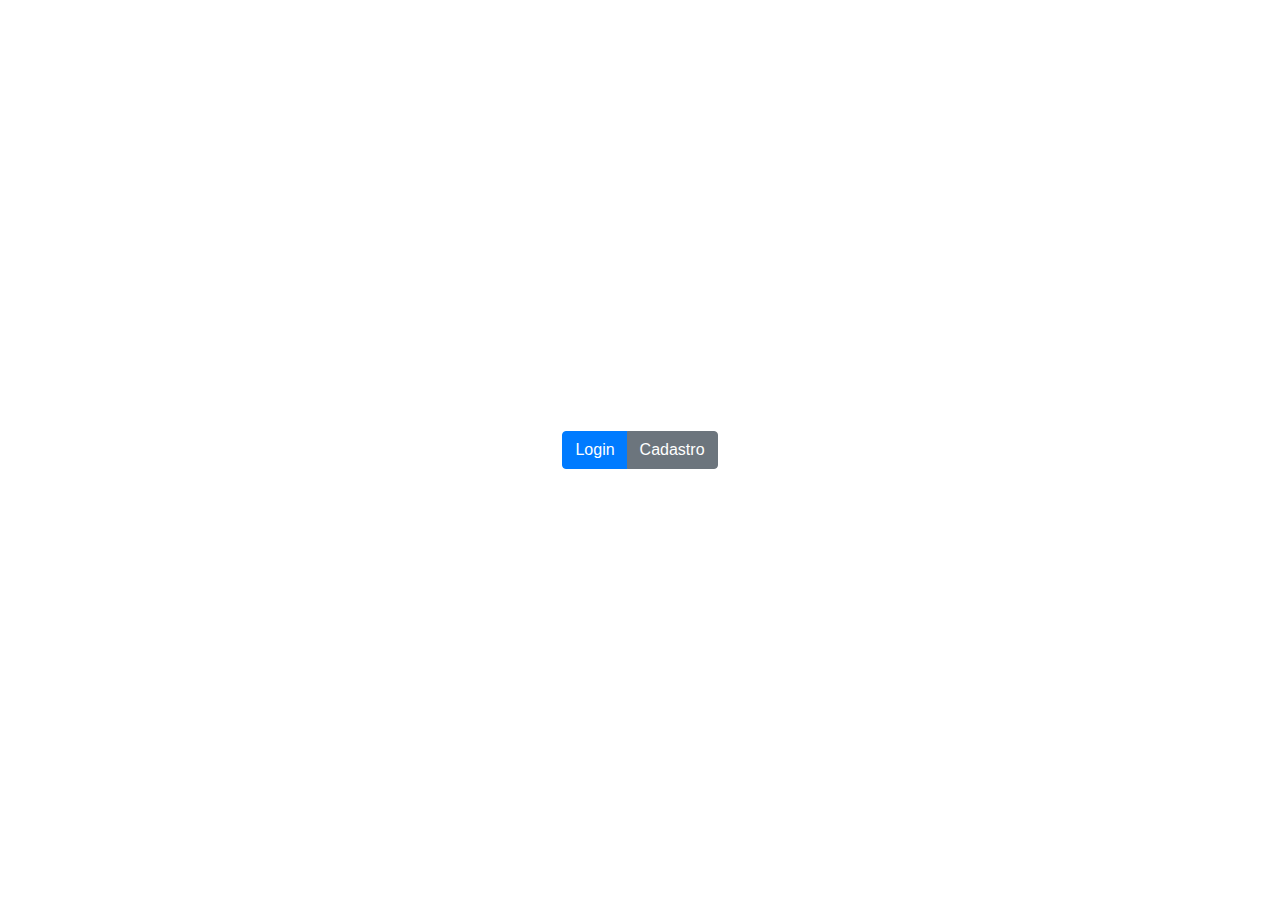
<file: index.html>
<!DOCTYPE html>
<html>
<head>
    <title>Home Page</title>
    <!-- Inclua o CSS do Bootstrap -->
    <link rel="stylesheet" href="https://stackpath.bootstrapcdn.com/bootstrap/4.5.0/css/bootstrap.min.css">
</head>
<body class="d-flex align-items-center justify-content-center" style="height: 100vh;">
    
    <div class="btn-group" role="group" aria-label="Basic example">
        <a href="./user/login.html" class="btn btn-primary">Login</a>
        <a href="./user/cadastro.html" class="btn btn-secondary">Cadastro</a>
    </div>
</body>
</html>
</file>
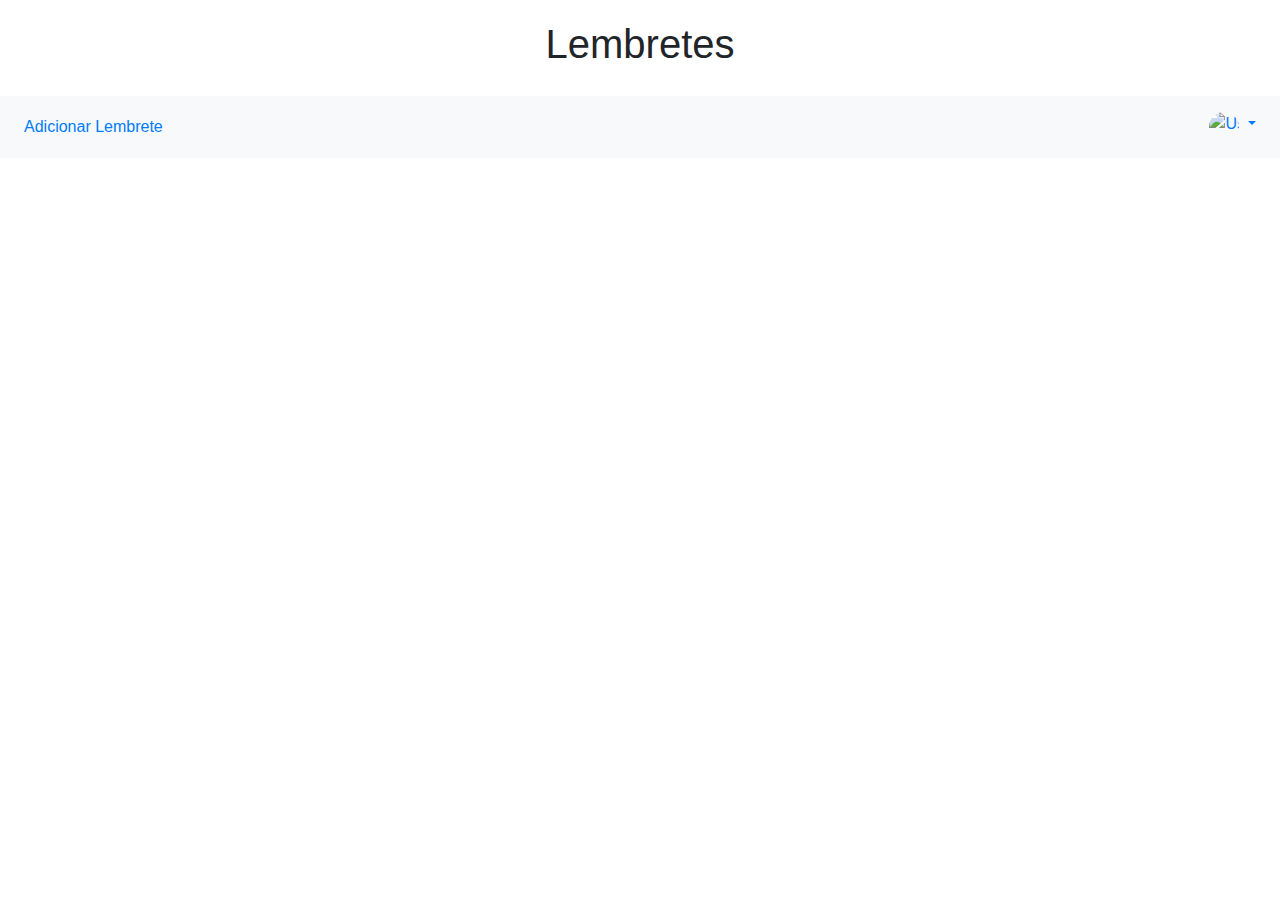
<file: lembretes.html>
<!DOCTYPE html>
<html>
<head>
    <title>Lembretes</title>
    <!-- Inclua o CSS do Bootstrap -->
    <link rel="stylesheet" href="https://stackpath.bootstrapcdn.com/bootstrap/4.5.0/css/bootstrap.min.css">
    <link rel="stylesheet" href="../style/style.css">
</head>
<body>
    <header>
        <h1>Lembretes</h1>
    </header>
    <nav class="navbar navbar-expand-lg">
        <ul class="navbar-nav">
            <li class="nav-item">
                <a class="nav-link" href="#">Adicionar Lembrete</a>
            </li>
        </ul>
        <ul class="navbar-nav ml-auto">
            <li class="nav-item dropdown">
                <a class="nav-link dropdown-toggle" href="#" id="navbarDropdownMenuLink" role="button" data-toggle="dropdown" aria-haspopup="true" aria-expanded="false">
                    <img id="outputImage" width="30" height="30" class="d-inline-block align-top rounded-circle" alt="User Image">
                </a>
                <div class="dropdown-menu dropdown-menu-right" aria-labelledby="navbarDropdownMenuLink">
                    <a class="dropdown-item" href="#">Ver Perfil</a>
                    <a class="dropdown-item" href="#">Configurações</a>
                    <a class="dropdown-item" href="#">Sair</a>
                </div>
            </li>
        </ul>
    </nav>
    <div class="container">
        <!-- Modelo de lembrete -->
        <div class="reminder-template" style="display: none;">
            <p><strong>Data Início:</strong> <span class="start-date"></span></p>
            <p><strong>Nome do Medicamento:</strong> <span class="medication-name"></span></p>
            <p><strong>Horário:</strong> <span class="time"></span></p>
            <p><strong>Dosagem:</strong> <span class="dosage"></span></p>
            <p><strong>Intervalo de Hora:</strong> <span class="hour-interval"></span></p>
        </div>
    </div>
    <!-- Inclua o jQuery e o JavaScript do Bootstrap -->
    <script src="https://code.jquery.com/jquery-3.5.1.slim.min.js"></script>
    <script src="https://stackpath.bootstrapcdn.com/bootstrap/4.5.0/js/bootstrap.min.js"></script>
    <script src="../js/lembretes.js"></script>
</body>
</html>
</file>
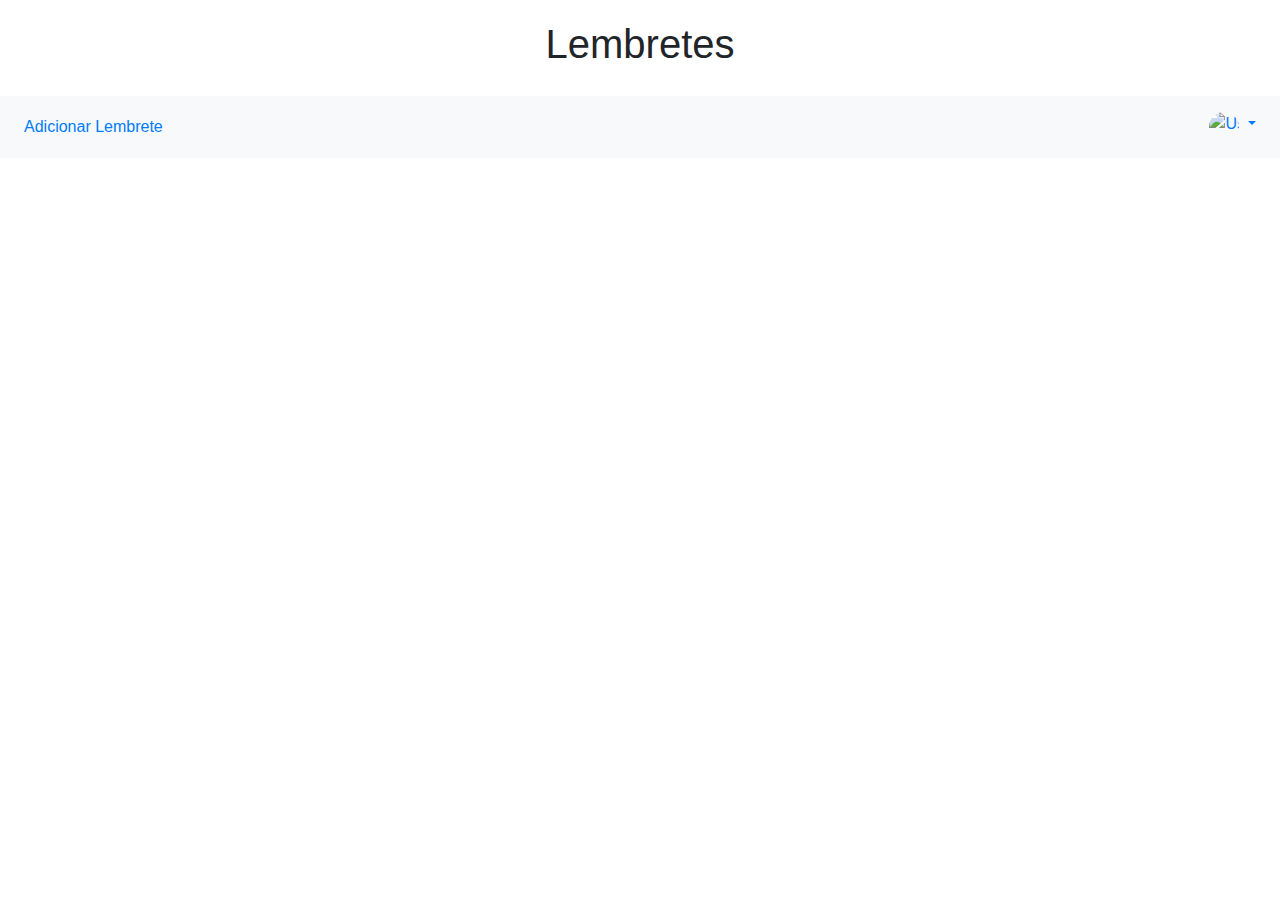
<file: reminders/lembretes.html>
<!DOCTYPE html>
<html>
<head>
    <title>Lembretes</title>
    <!-- Inclua o CSS do Bootstrap -->
    <link rel="stylesheet" href="https://stackpath.bootstrapcdn.com/bootstrap/4.5.0/css/bootstrap.min.css">
    <link rel="stylesheet" href="../style/style.css">
</head>
<body>
    <header>
        <h1>Lembretes</h1>
    </header>
    <nav class="navbar navbar-expand-lg">
        <ul class="navbar-nav">
            <li class="nav-item">
                <a class="nav-link" href="#">Adicionar Lembrete</a>
            </li>
        </ul>
        <ul class="navbar-nav ml-auto">
            <li class="nav-item dropdown">
                <a class="nav-link dropdown-toggle" href="#" id="navbarDropdownMenuLink" role="button" data-toggle="dropdown" aria-haspopup="true" aria-expanded="false">
                    <img id="outputImage" width="30" height="30" class="d-inline-block align-top rounded-circle" alt="User Image">
                </a>
                <div class="dropdown-menu dropdown-menu-right" aria-labelledby="navbarDropdownMenuLink">
                    <a class="dropdown-item" href="perfil.html">Ver Perfil</a>
                    <a class="dropdown-item" href="config.html">Configurações</a>
                    <a class="dropdown-item" href="logout">Sair</a>
                </div>
            </li>
        </ul>
    </nav>
    <div class="container">
        <!-- Modelo de lembrete -->
        <div class="reminder-template" style="display: none;">
            <p><strong>Data Início:</strong> <span class="start-date"></span></p>
            <p><strong>Nome do Medicamento:</strong> <span class="medication-name"></span></p>
            <p><strong>Horário:</strong> <span class="time"></span></p>
            <p><strong>Dosagem:</strong> <span class="dosage"></span></p>
            <p><strong>Intervalo de Hora:</strong> <span class="hour-interval"></span></p>
        </div>
    </div>
    <!-- Inclua o jQuery e o JavaScript do Bootstrap -->
    <script src="https://code.jquery.com/jquery-3.5.1.slim.min.js"></script>
    <script src="https://stackpath.bootstrapcdn.com/bootstrap/4.5.0/js/bootstrap.min.js"></script>
    <script src="../modules/lembretes.js"></script>
</body>
</html>
</file>
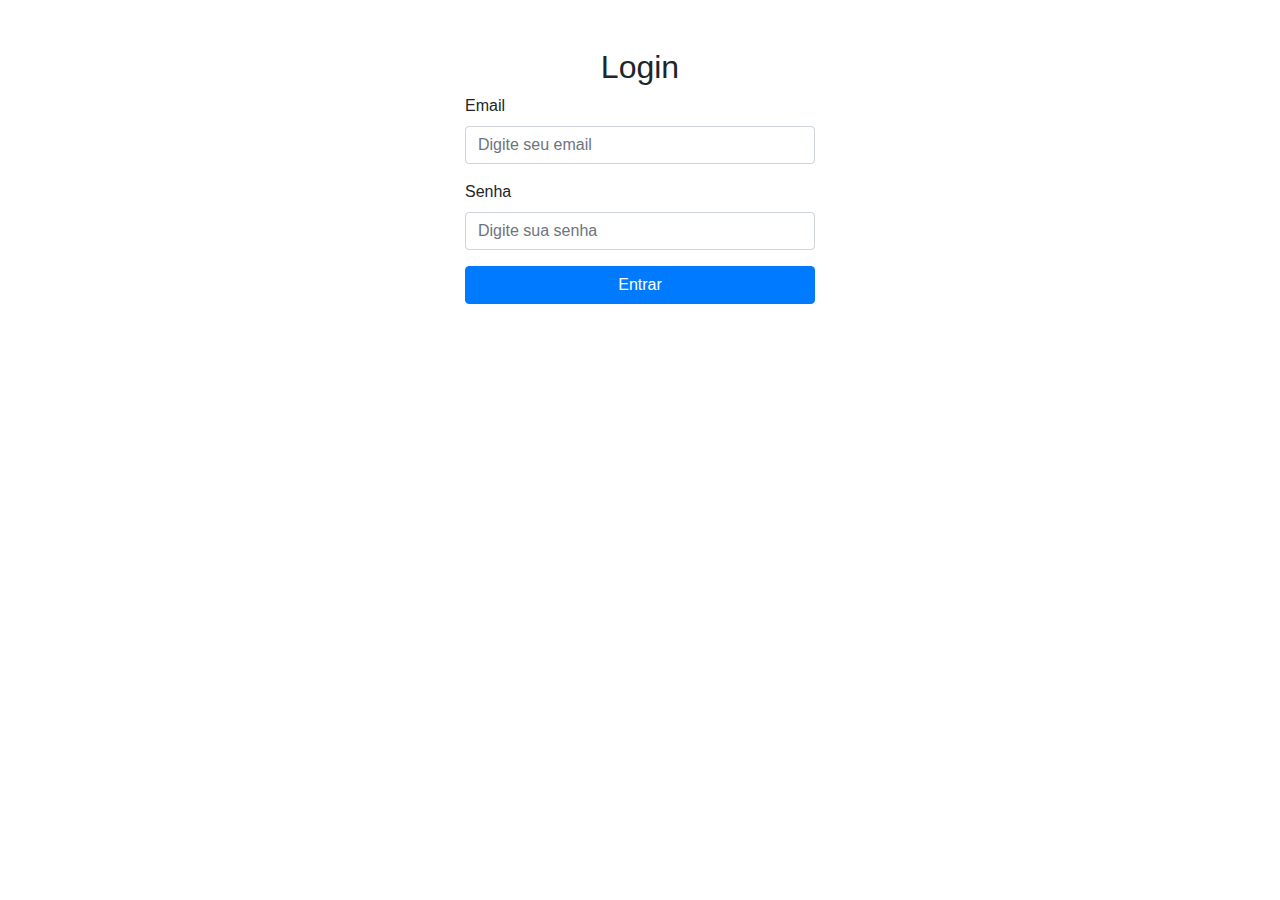
<file: user/login.html>
<!DOCTYPE html>
<html lang="pt-br">
<head>
    <meta charset="UTF-8">
    <meta name="viewport" content="width=device-width, initial-scale=1">
    <title>Página de Login</title>
    <link href="https://stackpath.bootstrapcdn.com/bootstrap/4.5.0/css/bootstrap.min.css" rel="stylesheet">
</head>
<body>
    
    <div class="container">
        <div class="row justify-content-center mt-5">
            <div class="col-sm-4">
                <h2 class="text-center">Login</h2>
                <form action="">
                    <div class="form-group">
                        <label for="email">Email</label>
                        <input type="email" class="form-control" id="email" placeholder="Digite seu email">
                    </div>
                    <div class="form-group">
                        <label for="senha">Senha</label>
                        <input type="password" class="form-control" id="senha" placeholder="Digite sua senha">
                    </div>
                    <button type="submit" class="btn btn-primary btn-block">Entrar</button>
                </form>
            </div>
        </div>
    </div>
    <script src="https://code.jquery.com/jquery-3.5.1.slim.min.js"></script>
    <script src="https://stackpath.bootstrapcdn.com/bootstrap/4.5.0/js/bootstrap.min.js"></script>
    <script src="../modules/login.js"></script>
</body>
</html>
</file>
<file: style/style.css>
.container {
     max-width: 600px;
     margin: auto;
     padding: 20px;
 }

 .reminder-template {
     border: 1px solid lightblue;
     border-radius: 10px;
     padding: 20px;
     margin-bottom: 20px;
 }

 .navbar {
     background-color: #f8f9fa;
 }

 .navbar-brand {
     font-weight: bold;
 }

 .dropdown-menu {
     border-radius: 5px;
     box-shadow: 0px 8px 16px 0px rgba(0, 0, 0, 0.2);
 }

 header {
     text-align: center;
     padding: 20px 0;
 }
</file>
